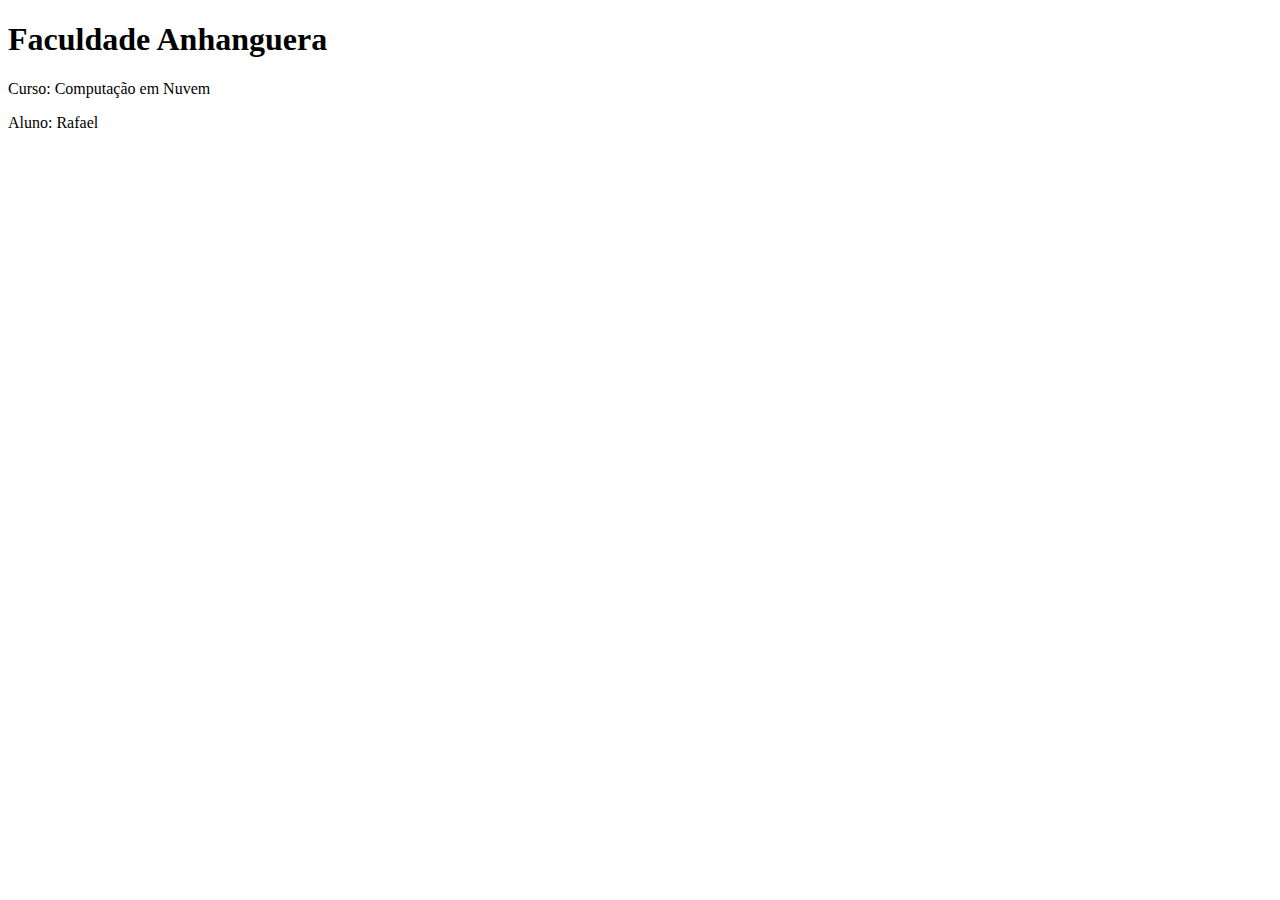
<file: Projeto/templates/index.html>
<!DOCTYPE html>
<html lang="pt-BR">
<head>
    <meta charset="UTF-8">
    <title>Faculdade Anhanguera</title>
</head>
<body>
    <h1>Faculdade Anhanguera</h1>
    <p>Curso: Computação em Nuvem</p>
    <p>Aluno: Rafael</p>
</body>
</html>
</file>
